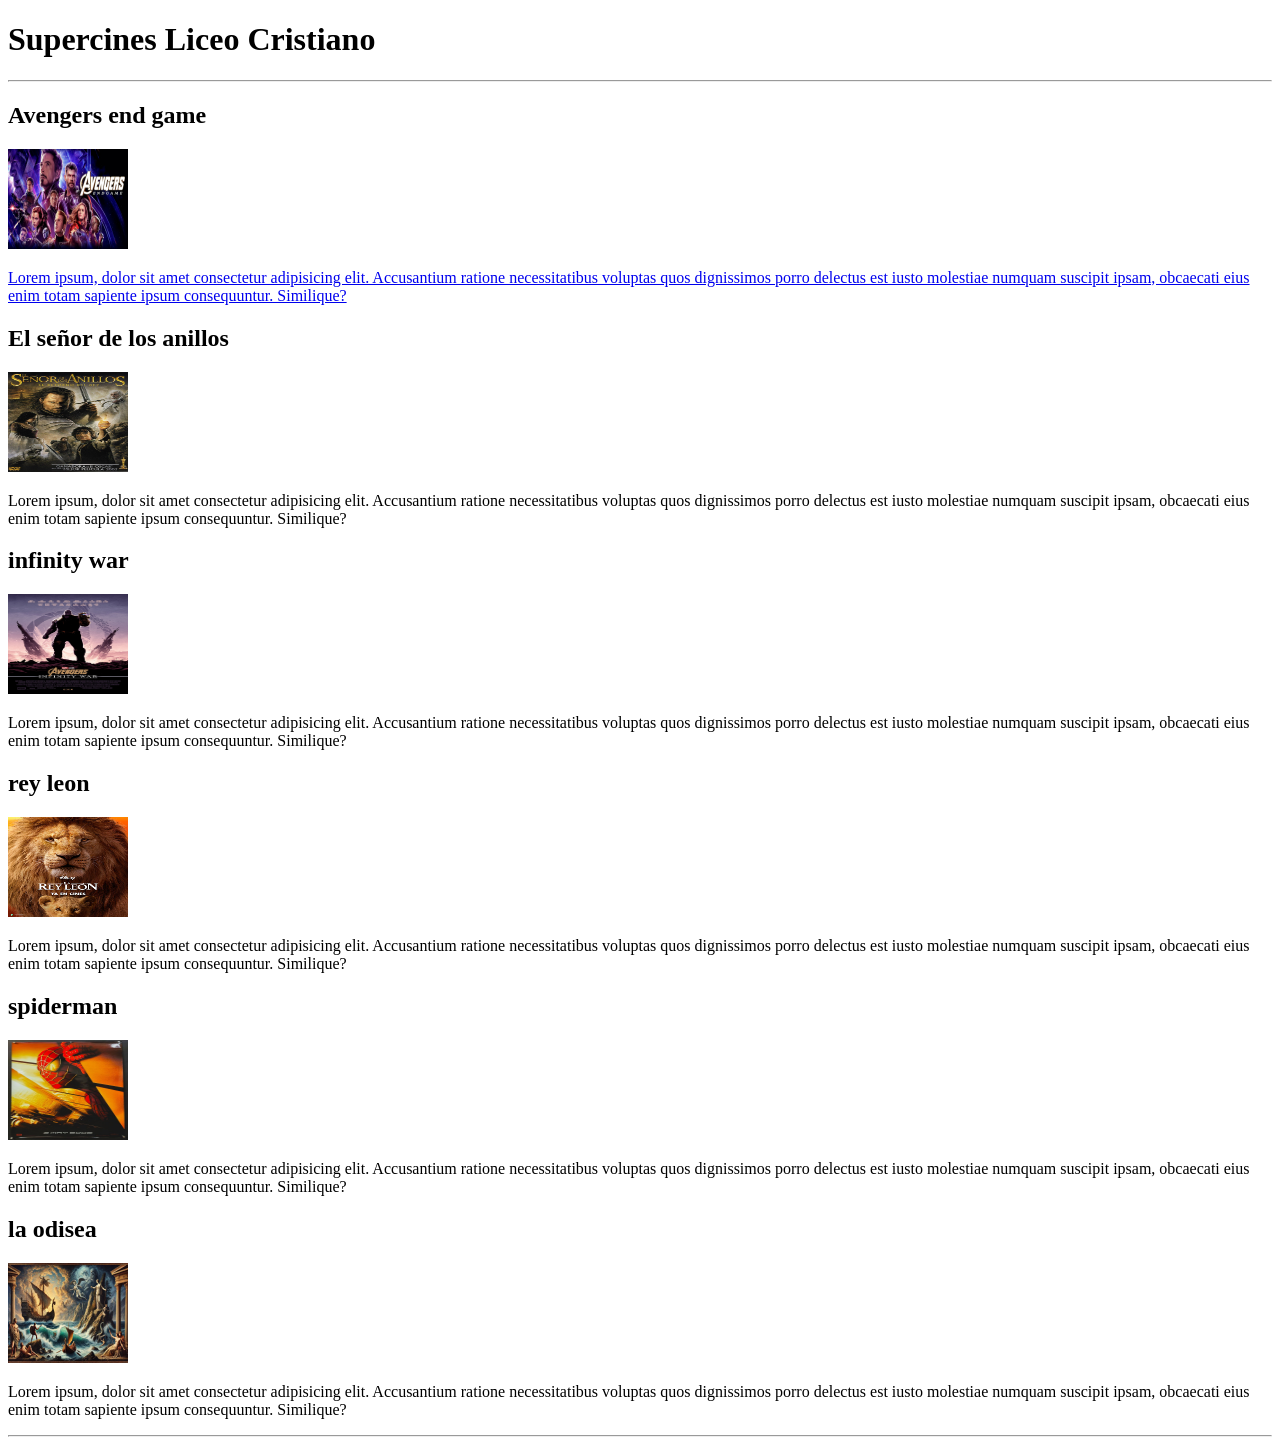
<file: ISTLC_2026/leccionanclas2/index.html>
<!DOCTYPE html>
<html lang="en">
<head>
    <meta charset="UTF-8">
    <meta name="viewport" content="width=device-width, initial-scale=1.0">
    <title>Peliculas istlc</title>
</head>
<body>
    
    <h1>Supercines Liceo Cristiano</h1>
    <hr>
    <h2>Avengers end game</h2>
    <img src="images/thumb-1920-1119553.jpg" alt="Avengers end game" width="120px" height="100px">
    <a href="rutasdescripcion/la odisea.html">
        <p>Lorem ipsum, dolor sit amet consectetur adipisicing elit. Accusantium ratione necessitatibus voluptas quos dignissimos porro delectus est iusto molestiae numquam suscipit ipsam, obcaecati eius enim totam sapiente ipsum consequuntur. Similique?</p>
    </a>

    <h2>El señor de los anillos </h2>
    <img src="images/R.jpg"alt="El señor de los anillos" width="120px" height="100px">
    <p>Lorem ipsum, dolor sit amet consectetur adipisicing elit. Accusantium ratione necessitatibus voluptas quos dignissimos porro delectus est iusto molestiae numquam suscipit ipsam, obcaecati eius enim totam sapiente ipsum consequuntur. Similique?</p>

    <h2>infinity war</h2>
    <img src="images/infinity war.jpg" alt="infinity war" width="120px" height="100px">
    <p>Lorem ipsum, dolor sit amet consectetur adipisicing elit. Accusantium ratione necessitatibus voluptas quos dignissimos porro delectus est iusto molestiae numquam suscipit ipsam, obcaecati eius enim totam sapiente ipsum consequuntur. Similique?</p>

    <h2>rey leon</h2>
    <img src="images/rey-leon-cartel.jpg"alt="rey-leon-cartel" width="120px" height="100px">
    <p>Lorem ipsum, dolor sit amet consectetur adipisicing elit. Accusantium ratione necessitatibus voluptas quos dignissimos porro delectus est iusto molestiae numquam suscipit ipsam, obcaecati eius enim totam sapiente ipsum consequuntur. Similique?</p>

    <h2>spiderman</h2>
    <img src="images/SpiderMan2002Reprint.jpg" alt="spiderman" width="120px" height="100px">
    <p>Lorem ipsum, dolor sit amet consectetur adipisicing elit. Accusantium ratione necessitatibus voluptas quos dignissimos porro delectus est iusto molestiae numquam suscipit ipsam, obcaecati eius enim totam sapiente ipsum consequuntur. Similique?</p>

    <h2>la odisea</h2>
    <img src="images/Cantos-5-to-12-de-la-Odisea.jpg"alt="la odisea" width="120px" height="100px">
    <p>Lorem ipsum, dolor sit amet consectetur adipisicing elit. Accusantium ratione necessitatibus voluptas quos dignissimos porro delectus est iusto molestiae numquam suscipit ipsam, obcaecati eius enim totam sapiente ipsum consequuntur. Similique?</p>

    <hr>

</body>
</html>
</file>
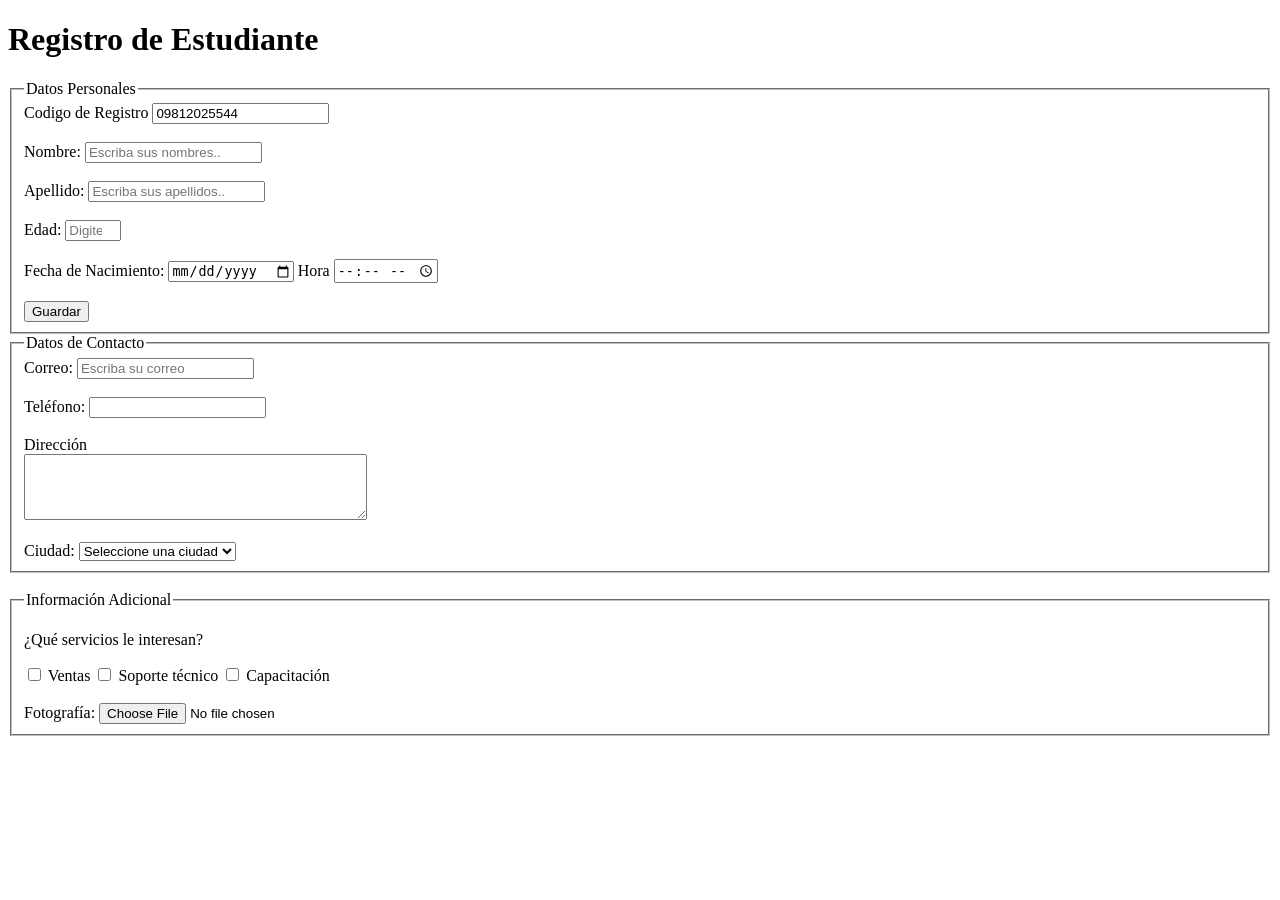
<file: ISTLC_2026/leccionformularios/index.html>
<!DOCTYPE html>
<html lang="en">
<head>
    <meta charset="UTF-8">
    <meta name="viewport" content="width=device-width, initial-scale=1.0">
    <title>Registro de Estudiante</title>
</head>
<body>

    <h1>Registro de Estudiante</h1>

    <form>
        <fieldset>
            <input type="hidden" value="02">
            <label for="">Codigo de Registro</label>
            <input type="text" value="09812025544" readonly>
            <br><br>

            <legend>Datos Personales</legend>

            <label for="nombre">Nombre: </label>
            <input type="text" id="nombre" placeholder="Escriba sus nombres.." name="nombre" required maxlength="20" minlength="3">

            <br><br>

            <label for="apellido">Apellido: </label>
            <input type="text" id="apellido" placeholder="Escriba sus apellidos.." name="apellido" required maxlength="20" minlength="3">

            <br><br>

            <label for="edad">Edad: </label>
            <input type="number" id="edad" placeholder="Digite su edad" name="edad" required min="1" max="100">

            <br><br>

            <label for="fechaNacimiento">Fecha de Nacimiento:</label>
            <input type="date" id="fechaNacimiento" name="fechaNacimiento">

            <label for="hora">Hora</label>
            <input type="time" id="hora" name="hora">

            <br><br>

            <button type="submit">Guardar</button>
        </fieldset>

        <fieldset>
            <legend>Datos de Contacto</legend>

            <label for="correo">Correo:</label>
            <input type="email" id="correo" placeholder="Escriba su correo" name="correo">
            <br><br>

            <label for="">Teléfono:</label>
            <input type="tel" name="telefono">
            <br><br>

            <label for="direccion">Dirección</label><br>
            <textarea name="direccion" id="direccion" rows="4" cols="40"></textarea>
            <br><br>

            <label for="ciudad">Ciudad:</label>
            <select name="ciudad" id="ciudad">
                <option value="">Seleccione una ciudad</option>
                <option value="guayaquil">Guayaquil</option>
                <option value="quito">Quito</option>
                <option value="cuenca">Cuenca</option>
                <option value="machala">Machala</option>
            </select>
        </fieldset>

        <br>

        <fieldset>
            <legend>Información Adicional</legend>
            <p>¿Qué servicios le interesan?</p>

            <input type="checkbox" id="ventas" name="servicios" value="Ventas">
            <label for="ventas">Ventas</label>

            <input type="checkbox" id="soporte" name="servicios" value="soporte">
            <label for="soporte">Soporte técnico</label>

            <input type="checkbox" id="capacitacion" name="servicios" value="capacitacion">
            <label for="capacitacion">Capacitación</label>

            <br><br>

            <label for="foto">Fotografía:</label>
            <input type="file" id="foto" name="foto" accept="image/*">
        </fieldset>

    </form>

</body>
</html>
</file>
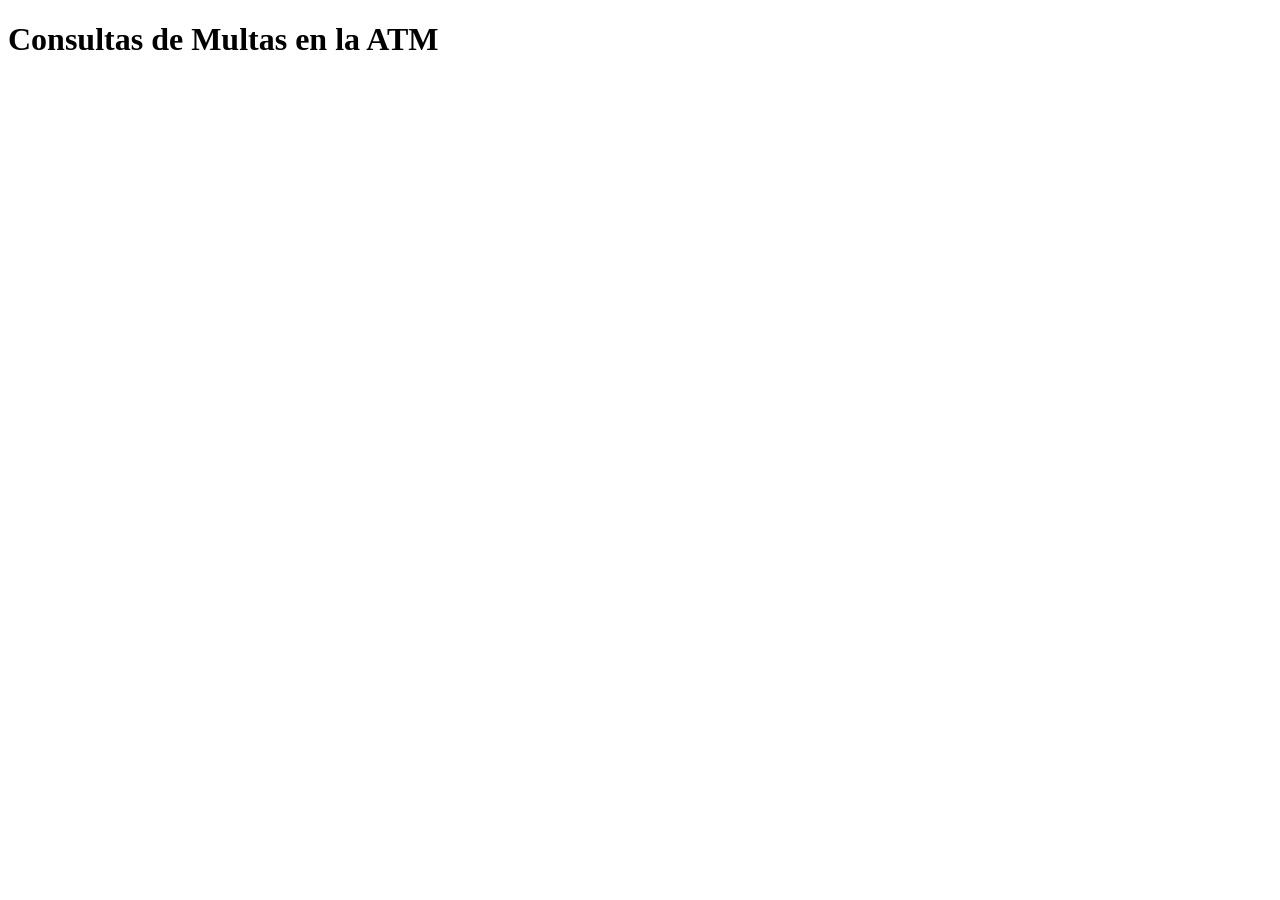
<file: ISTLC_2026/leccionframe/index.html>
<!DOCTYPE html>
<html lang="en">
<head>
    <meta charset="UTF-8">
    <meta name="viewport" content="width=device-width, initial-scale=1.0">
    <title>Iframe</title>
</head>
<body>

    <h1>Consultas de Multas en la ATM</h1>

    <iframe src="https://consultas.atm.gob.ec/PortalWEB/paginas/clientes/clp_criterio_consulta.jsp" frameborder="0" width="100%" height="300px"></iframe>

</body>
</html>
</file>
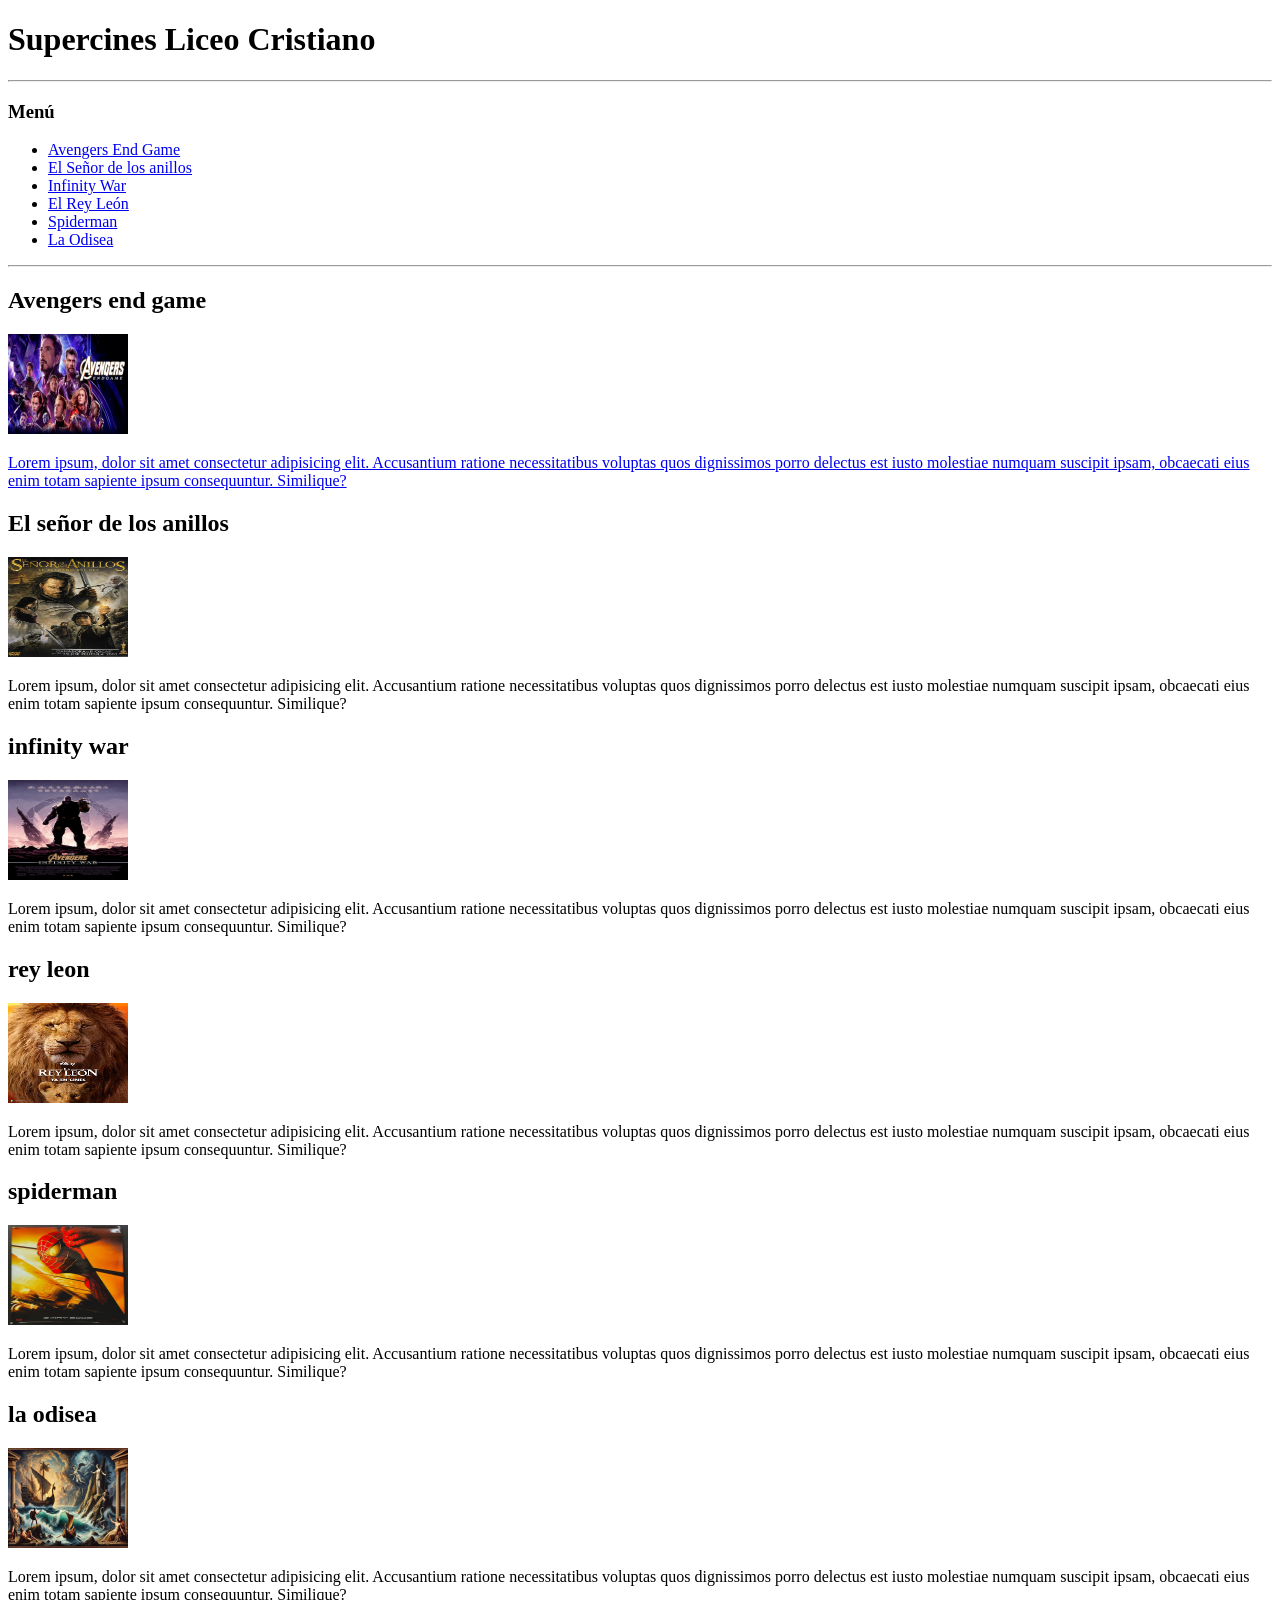
<file: ISTLC_2026/lecciontablabookmark/index.html>
<!DOCTYPE html>
<html lang="en">
<head>
    <meta charset="UTF-8">
    <meta name="viewport" content="width=device-width, initial-scale=1.0">
    <title>Peliculas istlc</title>
</head>
<body>
    
    <h1>Supercines Liceo Cristiano</h1>
    <hr>

    <h3>Menú</h3>
    <ul>
        <li><a href="#avengersEndGame">Avengers End Game</a></li>
        <li><a href="#senorAnillos">El Señor de los anillos</a></li>
        <li><a href="#infinityWar">Infinity War</a></li>
        <li><a href="#reyLeon">El Rey León</a></li>
        <li><a href="#spiderman">Spiderman</a></li>
        <li><a href="#odisea">La Odisea</a></li>
   </ul>

    <hr>
    
    <h2>Avengers end game</h2>
    <img src="images/thumb-1920-1119553.jpg" alt="Avengers end game" width="120px" height="100px">
    <a href="rutasdescripcion/la odisea.html">
        <p>Lorem ipsum, dolor sit amet consectetur adipisicing elit. Accusantium ratione necessitatibus voluptas quos dignissimos porro delectus est iusto molestiae numquam suscipit ipsam, obcaecati eius enim totam sapiente ipsum consequuntur. Similique?</p>
    </a>

    <h2>El señor de los anillos </h2>
    <img src="images/R.jpg"alt="El señor de los anillos" width="120px" height="100px">
    <p>Lorem ipsum, dolor sit amet consectetur adipisicing elit. Accusantium ratione necessitatibus voluptas quos dignissimos porro delectus est iusto molestiae numquam suscipit ipsam, obcaecati eius enim totam sapiente ipsum consequuntur. Similique?</p>

    <h2>infinity war</h2>
    <img src="images/infinity war.jpg" alt="infinity war" width="120px" height="100px">
    <p>Lorem ipsum, dolor sit amet consectetur adipisicing elit. Accusantium ratione necessitatibus voluptas quos dignissimos porro delectus est iusto molestiae numquam suscipit ipsam, obcaecati eius enim totam sapiente ipsum consequuntur. Similique?</p>

    <h2>rey leon</h2>
    <img src="images/rey-leon-cartel.jpg"alt="rey-leon-cartel" width="120px" height="100px">
    <p>Lorem ipsum, dolor sit amet consectetur adipisicing elit. Accusantium ratione necessitatibus voluptas quos dignissimos porro delectus est iusto molestiae numquam suscipit ipsam, obcaecati eius enim totam sapiente ipsum consequuntur. Similique?</p>

    <h2>spiderman</h2>
    <img src="images/SpiderMan2002Reprint.jpg" alt="spiderman" width="120px" height="100px">
    <p>Lorem ipsum, dolor sit amet consectetur adipisicing elit. Accusantium ratione necessitatibus voluptas quos dignissimos porro delectus est iusto molestiae numquam suscipit ipsam, obcaecati eius enim totam sapiente ipsum consequuntur. Similique?</p>

    <h2>la odisea</h2>
    <img src="images/Cantos-5-to-12-de-la-Odisea.jpg"alt="la odisea" width="120px" height="100px">
    <p>Lorem ipsum, dolor sit amet consectetur adipisicing elit. Accusantium ratione necessitatibus voluptas quos dignissimos porro delectus est iusto molestiae numquam suscipit ipsam, obcaecati eius enim totam sapiente ipsum consequuntur. Similique?</p>

    <hr>

</body>
</html>
</file>
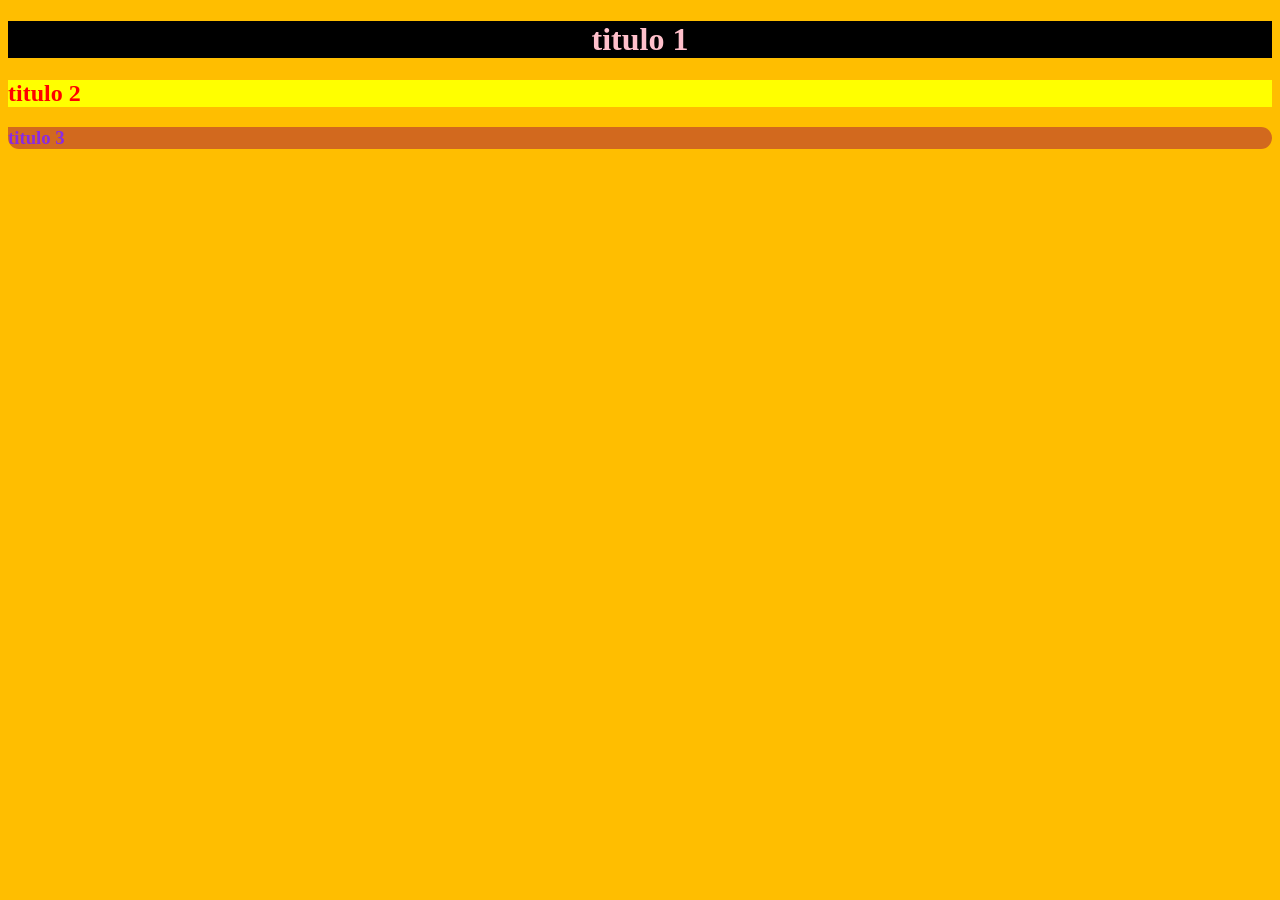
<file: ISTLC_2026/lecionncss01/index.html>
<!DOCTYPE html>
<html lang="en">
<head>
    <meta charset="UTF-8">
    <meta name="viewport" content="width=device-width, initial-scale=1.0">
    <title>Document</title>
    <!-- Forma Externa de añadir Css a nuestro HTML -->
     <link rel="stylesheet" href="style.css">
    <!--
        <link rel="stylesheet" href="style.css">
    -->

    <!-- Forma Interna de añadir Css a nuestro Html-->
    <!--
        <style>
            h1 {
                text-align: center;
                color: red;
            }
        </style>
    -->

</head>
<body>
    <h1>titulo 1</h1>
    <h2>titulo 2</h2>
    <h3>titulo 3</h3>

      <!-- Forma Inline de añadir Css a nuestro Html -->
    <!--
    <h1 style="text-align: center; color: rgb(208, 255, 0);">Html con Css</h1>
    <h1 style="text-align: center; color: rgb(195, 255, 0);">Html con Css</h1>
    <h1 style="text-align: center; color: blue;">Html con Css</h1>
    <h2>Html con Css</h2>
    <h1 style="text-align: center; color: blue;">Html con Css</h1>
    <h3>Html con Css</h3>
    <h1 style="text-align: center; color: blue;">Html con Css</h1>
    -->

</body>
</html>
</file>
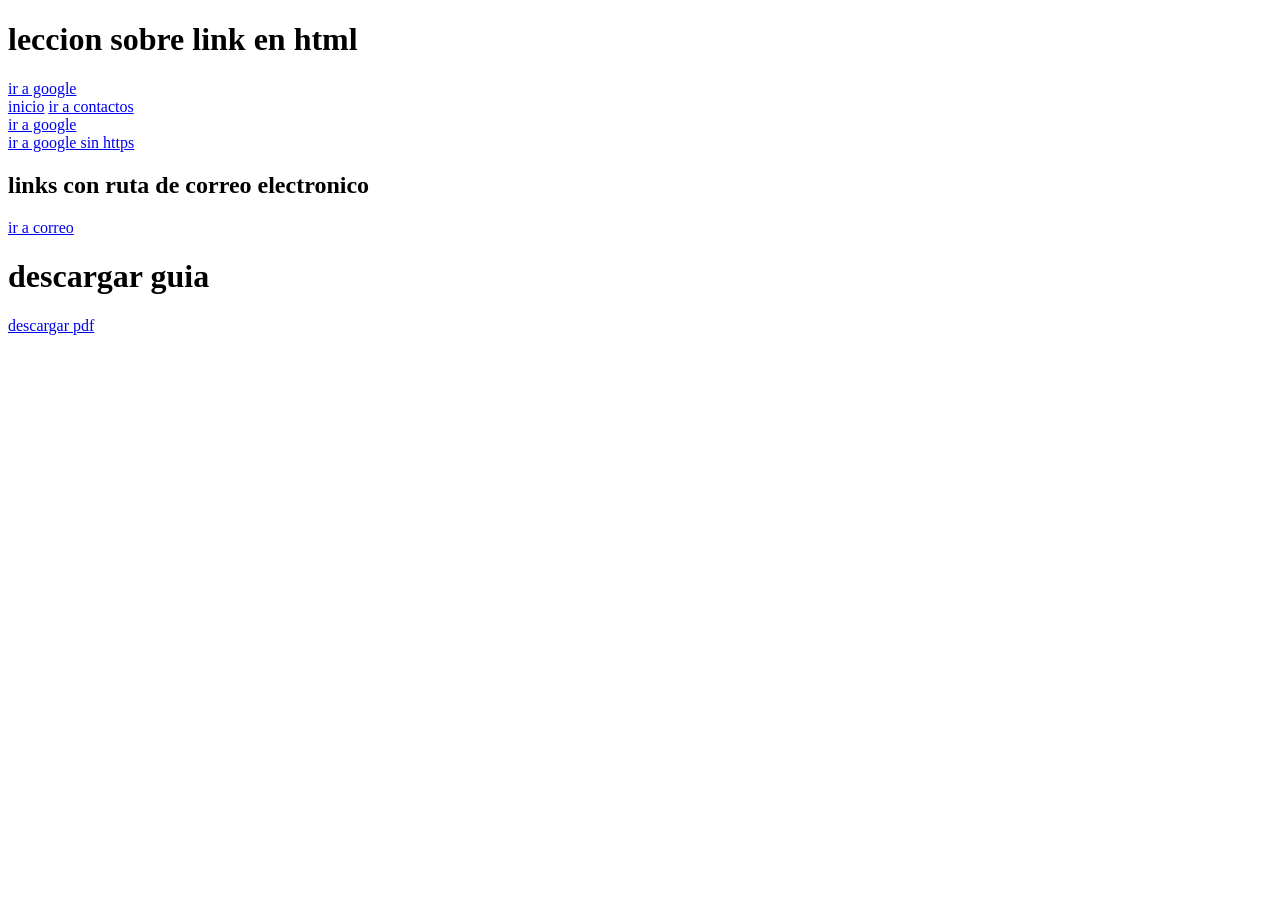
<file: ISTLC_2026/leccionanclas/ancla.html>
<!DOCTYPE html>
<html lang="en">
<head>
    <meta charset="UTF-8">
    <meta name="viewport" content="width=device-width, initial-scale=1.0">
    <title>ancla</title>
</head>
<body>
    
    <h1>leccion sobre link en html</h1>
    <a href="https://www.google.com/?hl=es"> ir a google</a>
    <br>
    <a href="inicio/inicio.html">inicio</a>



    <a href="contactos.html" target="_blank">ir a contactos</a>
    <br>
    <a href="https://www.google.com/?hl=es"> ir a google</a>
    <br>
    <a href="www.google.com/?hl=es"> ir a google sin https</a>

    <h2>links con ruta de correo electronico</h2>
    <a href="mailito:luis.castro@gmail.com?subject=contacto&body=esto es una prueba"> ir a correo</a>

    <h1>descargar guia</h1>
    <a href="cholo.pdf" download>descargar pdf</a>

</body>
</html>
</file>
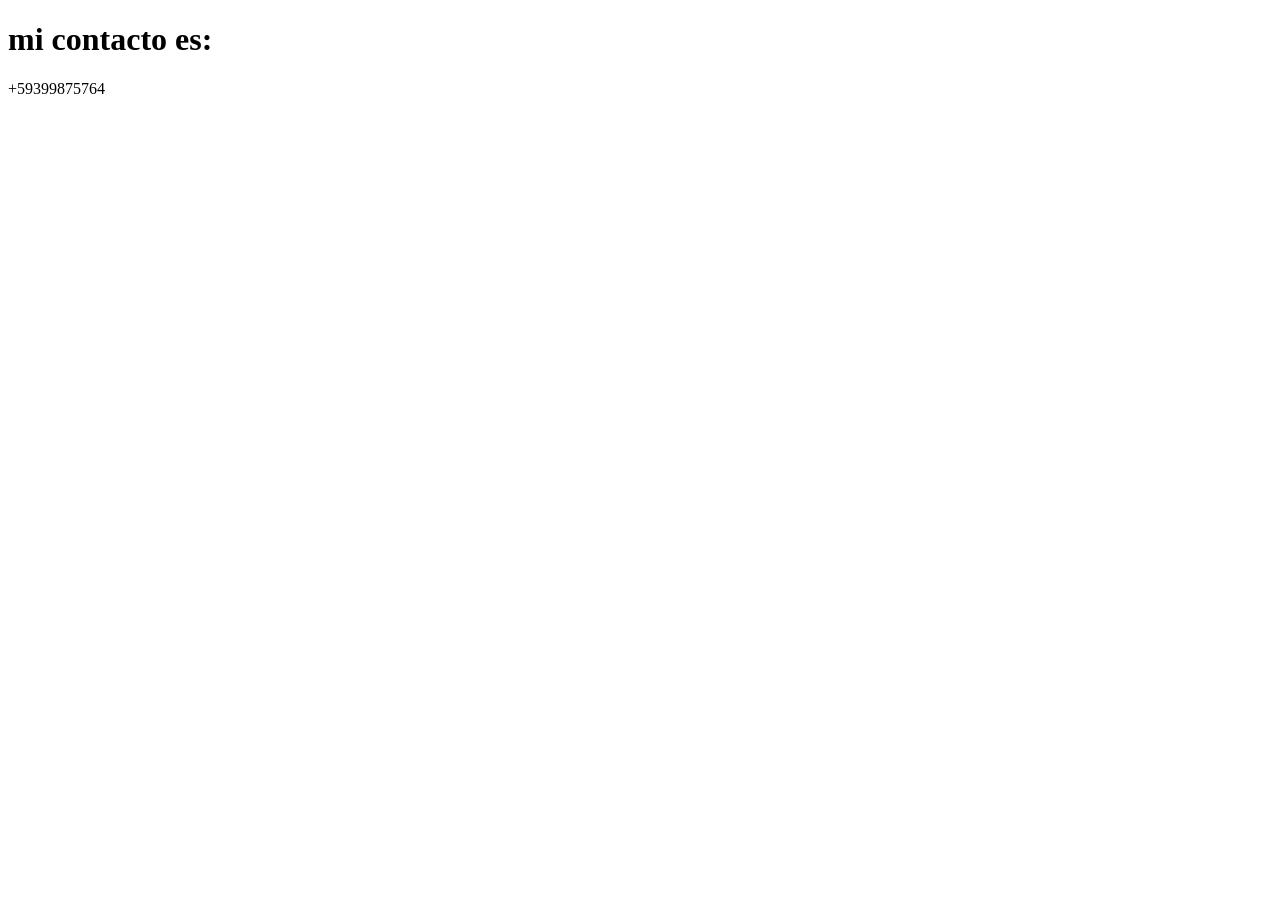
<file: ISTLC_2026/leccionanclas/contactos.html>
<!DOCTYPE html>
<html lang="en">
<head>
    <meta charset="UTF-8">
    <meta name="viewport" content="width=device-width, initial-scale=1.0">
    <title>Contactos</title>
</head>
<body>
    
    <h1>mi contacto es:</h1>
    <p> +59399875764</p>
</body>
</html>
</file>
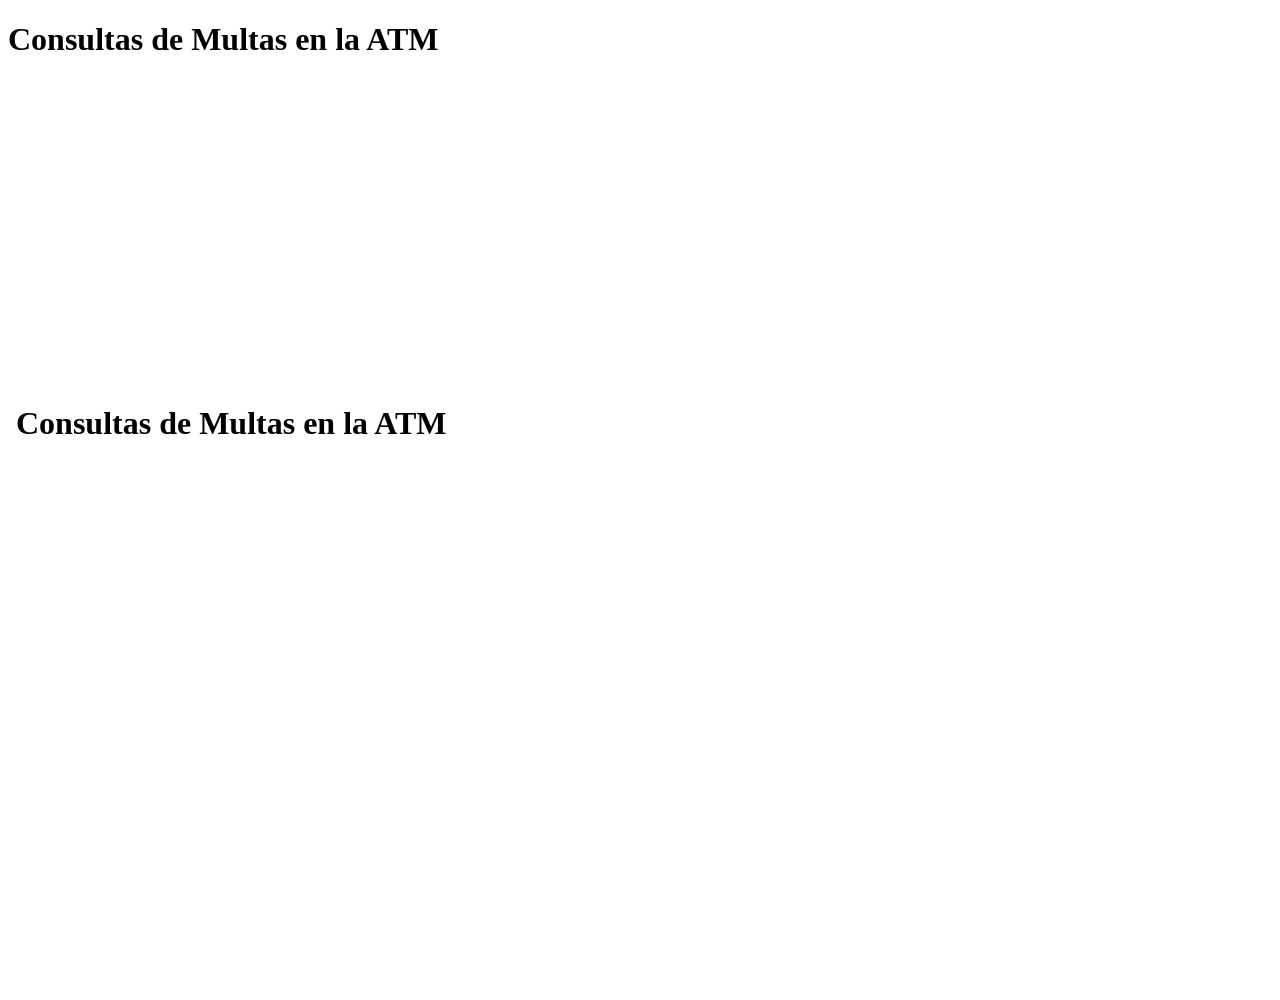
<file: ISTLC_2026/leccionframe/resumenmultas.html>
<!DOCTYPE html>
<html lang="en">
<head>
    <meta charset="UTF-8">
    <meta name="viewport" content="width=device-width, initial-scale=1.0">
    <title>Iframe</title>
</head>
<body>

    <h1>Consultas de Multas en la ATM</h1>

    <iframe src="Castro_Luis_Tarea01_VirtualBox .pdf" frameborder="0" width="100%" height="300px"></iframe>
    <iframe src="resumenmultas.html" frameborder="0" width="100%" height="300px"></iframe>

    <iframe src="https://consultas.atm.gob.ec/PortalWEB/paginas/clientes/clp_criterio_consulta.jsp" frameborder="0" width="100%" height="300px"></iframe>

</body>
</html>
</file>
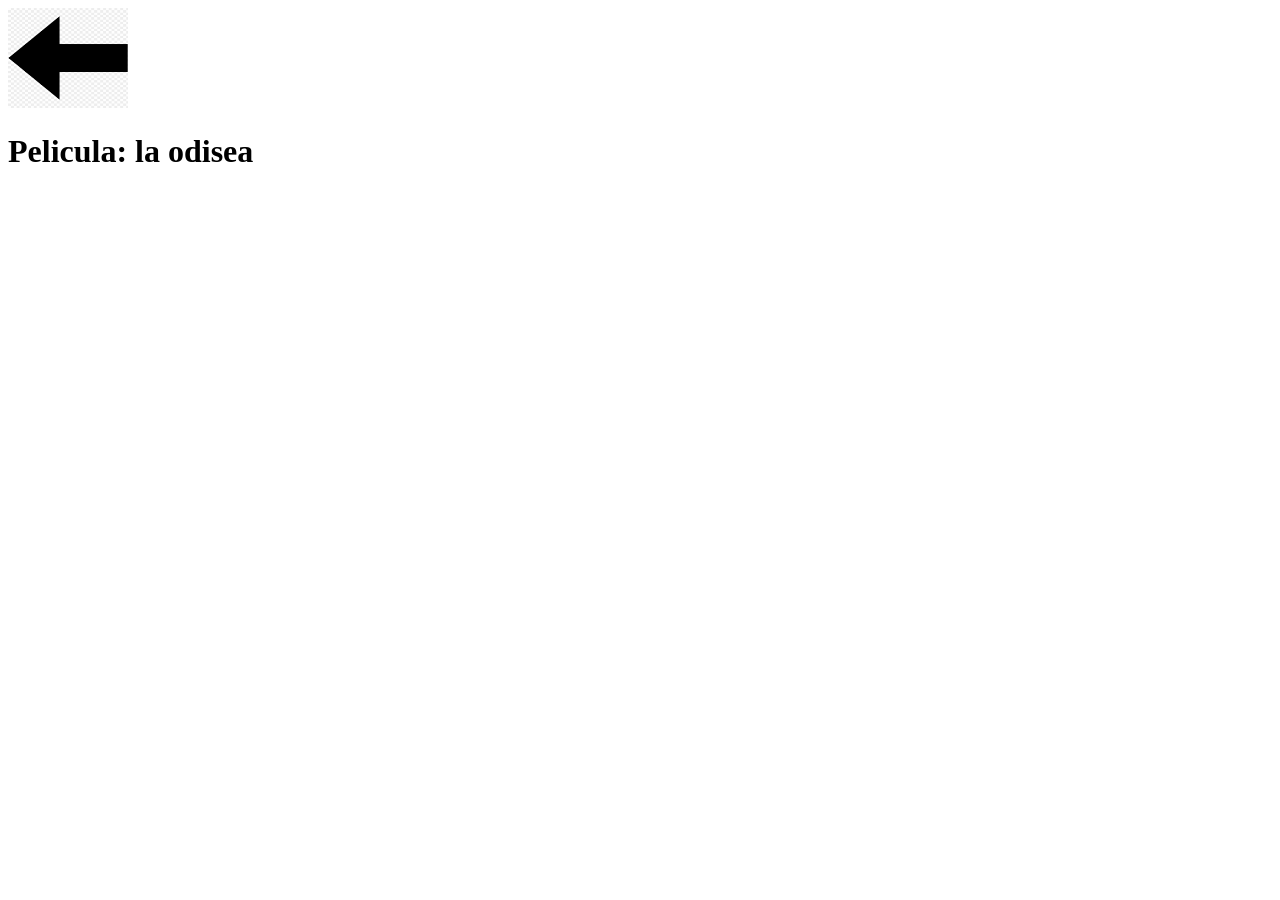
<file: ISTLC_2026/leccionanclas2/rutasdescripcion/la odisea.html>
<!DOCTYPE html>
<html lang="en">
<head>
    <meta charset="UTF-8">
    <meta name="viewport" content="width=device-width, initial-scale=1.0">
    <title>la odisea</title>
</head>
<body>

    <a href="../index.html">
        <img src="../images/left.png" alt="" width="120px" height="100px">
    </a>
    <h1>Pelicula: la odisea</h1>

    
</body>
</html>
</file>
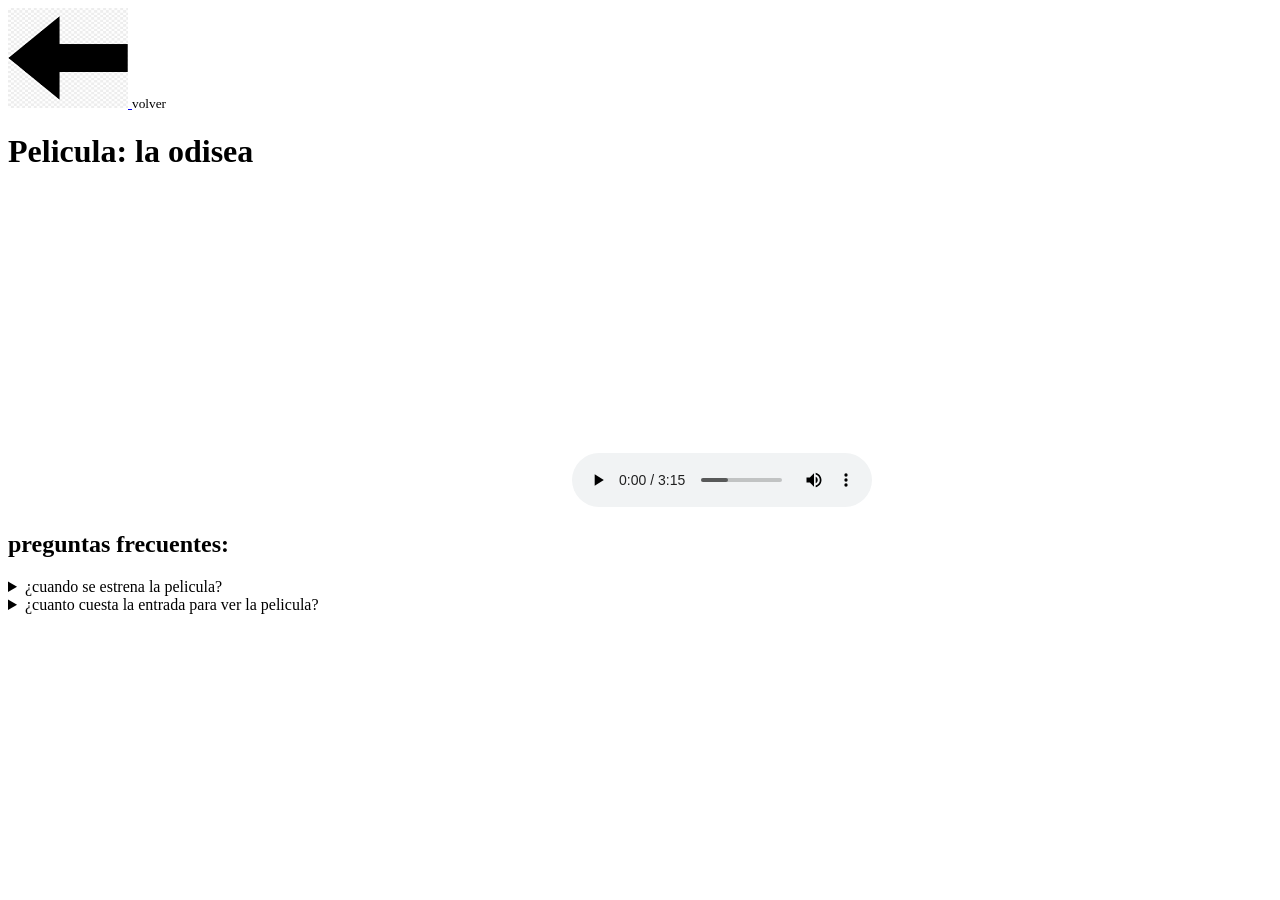
<file: ISTLC_2026/lecciontablabookmark/rutasdescripcion/la odisea.html>
<!DOCTYPE html>
<html lang="en">
<head>
    <meta charset="UTF-8">
    <meta name="viewport" content="width=device-width, initial-scale=1.0">
    <title>la odisea</title>
</head>
<body>

    <a href="../index.html">
        <img src="../images/left.png" alt="" width="120px" height="100px">
    </a>
    <small>volver</small>
    <h1>Pelicula: la odisea</h1>
    <iframe width="560" height="315" src="https://www.youtube.com/embed/8un_UztYsw0?si=uETUHHFSXu4eJAeu" title="YouTube video player" frameborder="0" allow="accelerometer; autoplay; clipboard-write; encrypted-media; gyroscope; picture-in-picture; web-share" referrerpolicy="strict-origin-when-cross-origin" allowfullscreen></iframe>


    <audio controls>
        <source src="../audio/julio_jaramillo_nuestro_juramento_mp3_51204.mp3">

    </audio>
    <h2>preguntas frecuentes:</h2>
    <details>
        <summary>¿cuando se estrena la pelicula?</summary>
        <p>Lorem ipsum dolor sit, amet consectetur adipisicing elit. Atque laudantium provident harum neque dolorem numquam iure, unde vitae fugiat officia deserunt mollitia aut adipisci aliquam! Et fugiat veniam minima eligendi.</p>
    </details>

    <details>
        <summary> ¿cuanto cuesta la entrada para ver la pelicula?</summary>
        <p>Lorem, ipsum dolor sit amet consectetur adipisicing elit. Modi exercitationem necessitatibus obcaecati nostrum accusantium aperiam culpa asperiores saepe molestiae quos! Consequuntur nobis at magni? Nostrum eius rem nobis eum atque.</p>
    </details>
    
</body>
</html>
</file>
<file: ISTLC_2026/lecionncss01/style.css>
body{
    background-color: #ffbe00;
}

h1 {
    text-align: center;
    color: rgb(255, 192, 203);
    background-color: black;
}

h2{
    color: red;
    background-color: yellow;
}

h3{
    color: blueviolet;
    background-color: chocolate;
    /*border-style: solid;
    border-color: red;
    border-width: 20px;
    border: 10px solid black;
    /*border-top-right-radius: 20px;
    border-top-left-radius: 20px;
    border-bottom-left-radius: 20px;
    border-bottom-right-radius: 20px;*/
    border-radius: 0 20px 20px 20px;
}
</file>
